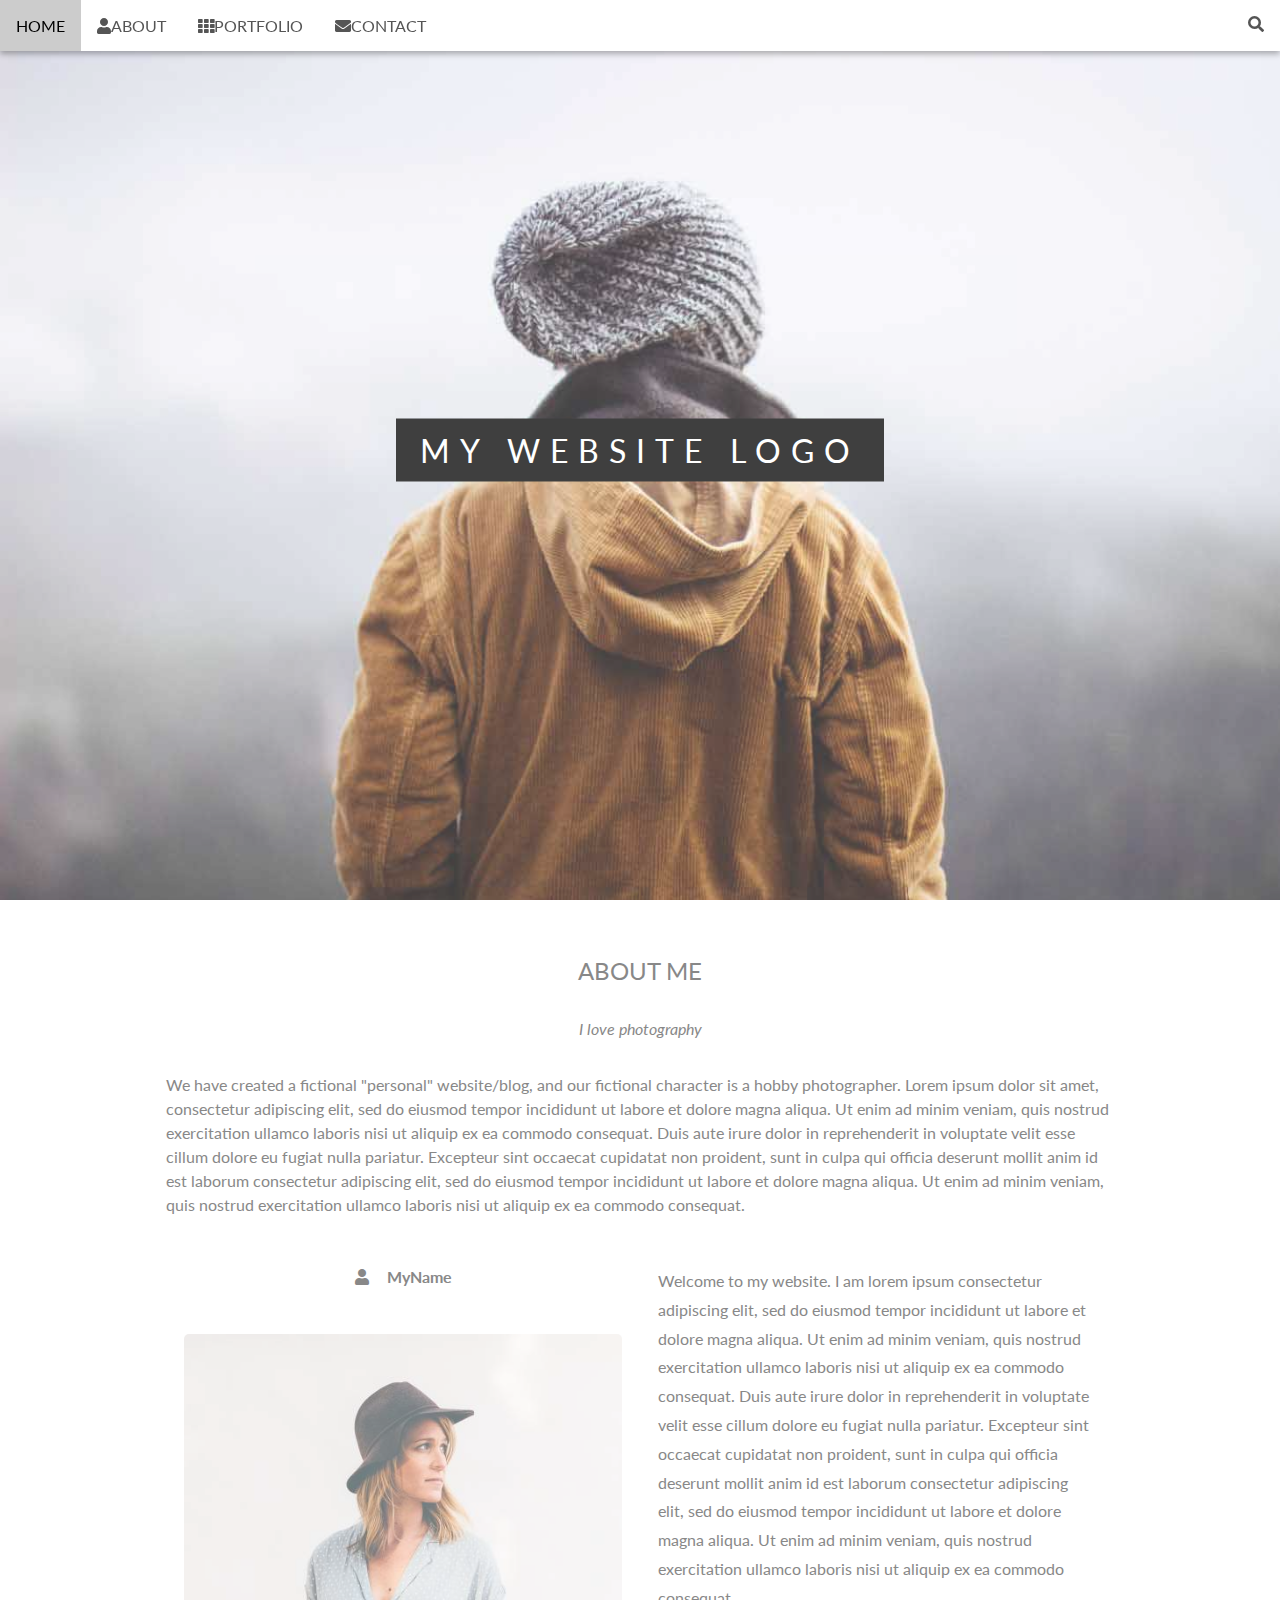
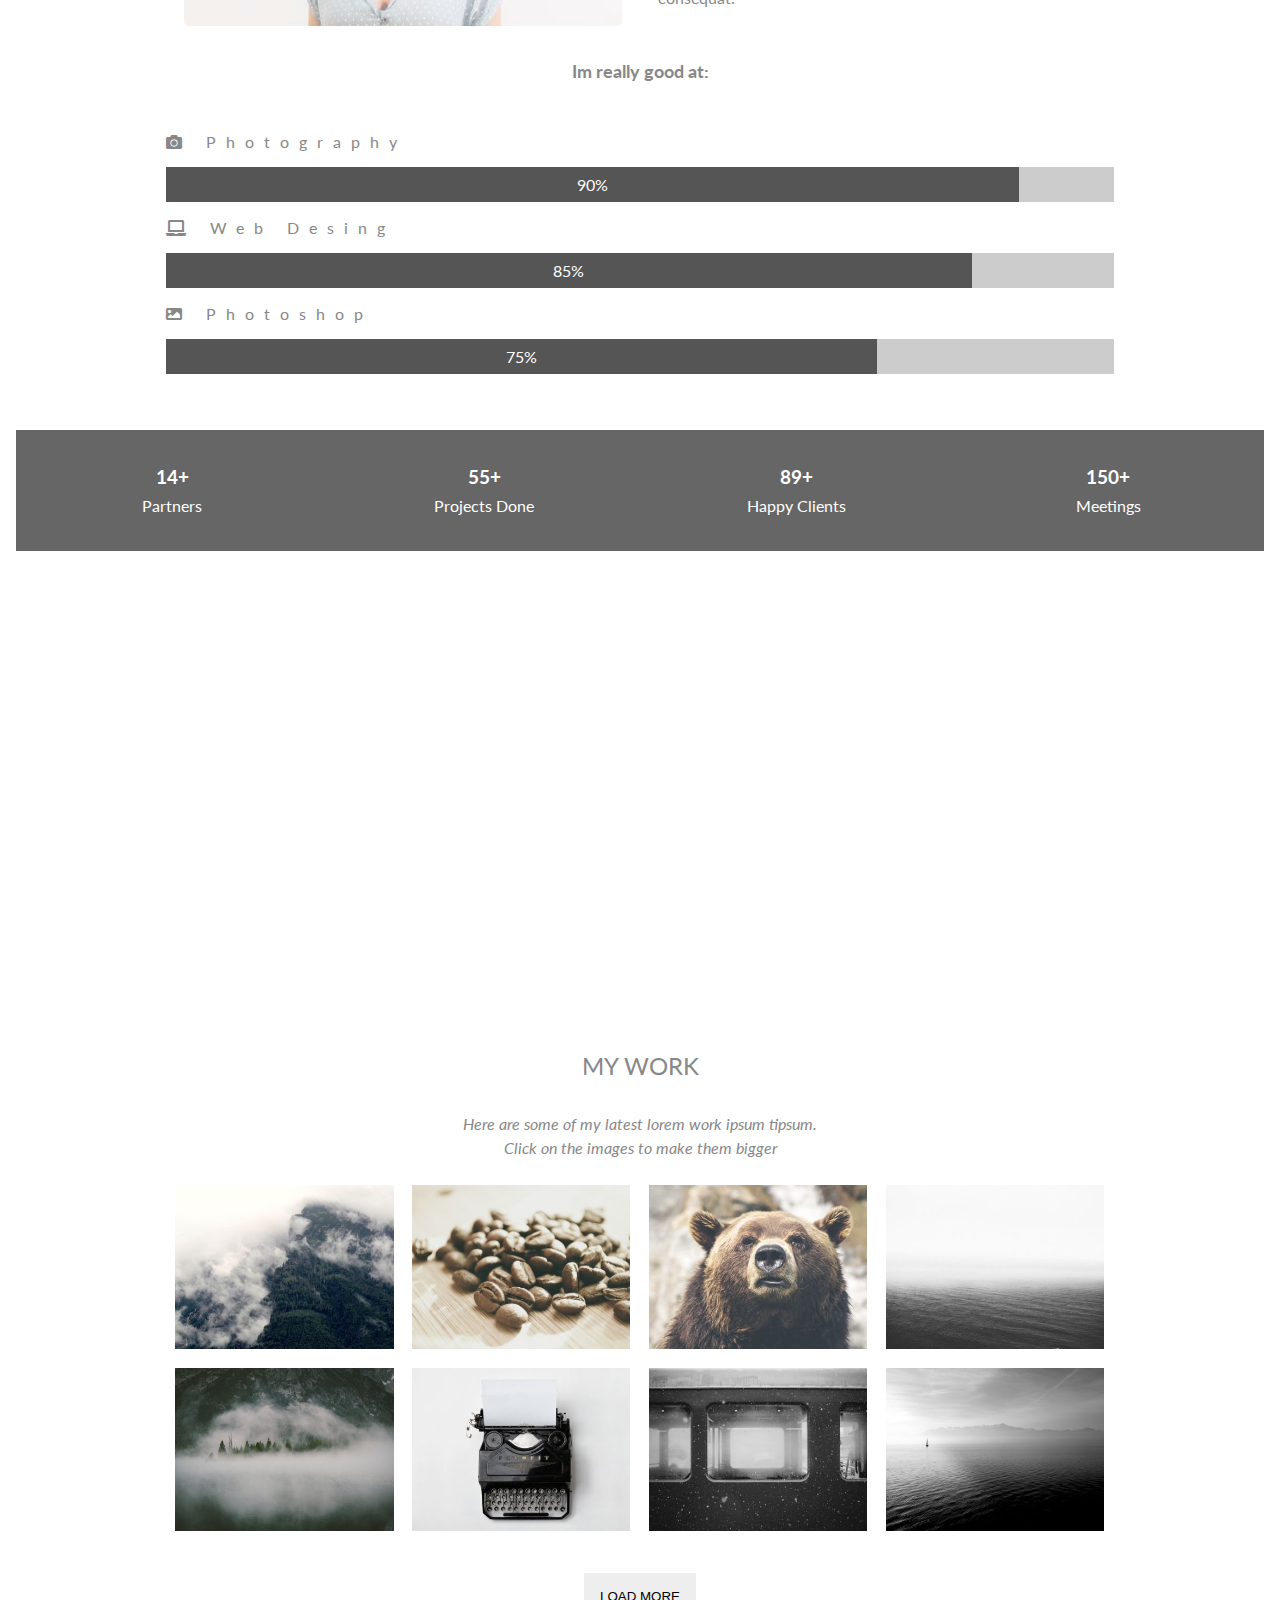
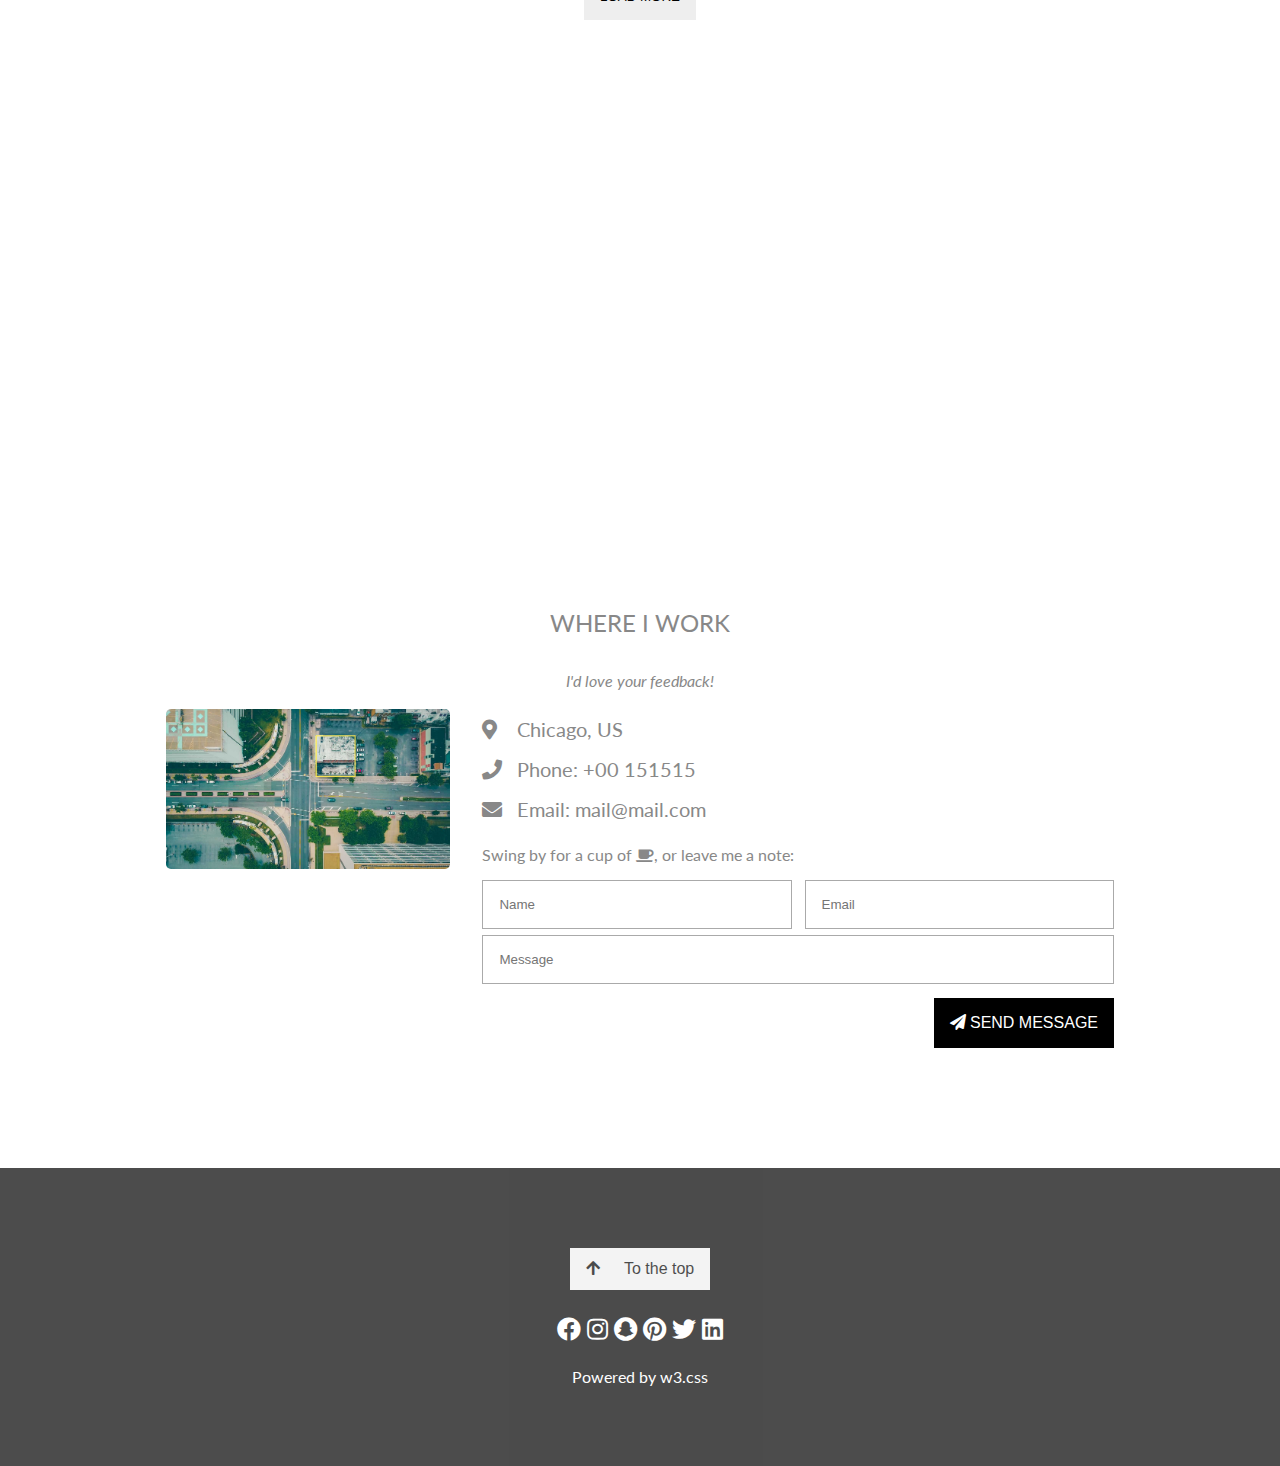
<file: html/index.html>
<!DOCTYPE html>
<html lang="ko">
<head>
    <meta charset="UTF-8">
    <meta name="viewport" content="width=device-width, initial-scale=1.0">    
    <link rel="shortcut icon" href="../img/favicon.ico" type="image/x-icon">
    <link rel="icon" href="../img/favicon.ico" type="image/x-icon">
    <link rel="stylesheet" href="https://cdnjs.cloudflare.com/ajax/libs/font-awesome/5.14.0/css/all.min.css">
    <link rel="stylesheet" href="../css/base.css">
    <link rel="stylesheet" href="../css/index.css">
    <title>왕피니티홈피</title>
</head>
<body>
    <header class="header">
        <nav class="navi-wrap">
            <a href="">HOME</a>
            <a href="#">
                <span class="fa fa-user"></span>ABOUT
            </a>
            <a href="#">
                <span class="fa fa-th"></span>PORTFOLIO
            </a>
            <a href="#">
                <span class="fa fa-envelope"></span>CONTACT
            </a>
        </nav>
        <div class="search-wrap">
        <span class="fa fa-search"></span>
        <span class="fa fa-bars"></span>
         </div>
    </header>
    <section class="main-wrap">       
            <h1 class="main-logo">
                <div>
                MY <span>WEBSITE</span> LOGO
                 </div>
            </h1>         
    </section>
    <section class="about-wrap wrapper">
        <h2 class="title">ABOUT ME</h2>
        <h3 class="slogan">I love photography</h3>
        <p class="desc">We have created a fictional "personal" website/blog, and our fictional character is a hobby photographer. Lorem ipsum dolor sit amet, consectetur adipiscing elit, sed do eiusmod tempor incididunt ut labore et dolore magna aliqua. Ut enim ad minim veniam, quis nostrud exercitation ullamco laboris nisi ut aliquip ex ea commodo consequat. Duis aute irure dolor in reprehenderit in voluptate velit esse cillum dolore eu fugiat nulla pariatur. Excepteur sint occaecat cupidatat non proident, sunt in culpa qui officia deserunt mollit anim id est laborum consectetur adipiscing elit, sed do eiusmod tempor incididunt ut labore et dolore magna aliqua. Ut enim ad minim veniam, quis nostrud exercitation ullamco laboris nisi ut aliquip ex ea commodo consequat.</p>
    <div class="abouts clear">
        <article class="photo">
            <h4>
                <span class="fa fa-user"></span> MyName
            </h4>
            <img src="../img/avatar_hat.jpg" alt="사진" class="img">
        </article>
        <article class="about">
            Welcome to my website. I am lorem ipsum consectetur adipiscing elit, sed do eiusmod tempor incididunt ut labore et dolore magna aliqua. Ut enim ad minim veniam, quis nostrud exercitation ullamco laboris nisi ut aliquip ex ea commodo consequat. Duis aute irure dolor in reprehenderit in voluptate velit esse cillum dolore eu fugiat nulla pariatur. Excepteur sint occaecat cupidatat non proident, sunt in culpa qui officia deserunt mollit anim id est laborum consectetur adipiscing elit, sed do eiusmod tempor incididunt ut labore et dolore magna aliqua. Ut enim ad minim veniam, quis nostrud exercitation ullamco laboris nisi ut aliquip ex ea commodo consequat.
        </article>
    </div>
    <div class="skills">
        <h4>Im really good at:</h4>
        <div class="skill-grp">
            <article class="skill">
                <h5><span class="fa fa-camera"></span> Photography</h5>
            <div class="bars">
                <div class="bar">90%</div>
            </div>
            </article>
            <article class="skill">
                <h5><span class="fa fa-laptop"></span> Web Desing</h5>
            <div class="bars">
                <div class="bar">85%</div>
            </div>
            </article>
            <article class="skill">
                <h5><span class="fa fa-image"></span> Photoshop</h5>
            <div class="bars">
                <div class="bar">75%</div>
            </div>
            </article>
        </div>
    </div>
    </section>
    <section class="pf-wrap">
        <div class="prjs clear">
            <article class="prj">
                <h3>14+</h3>
                <p>Partners</p>
            </article>
            <article class="prj">
                <h3>55+</h3>
                <p>Projects Done</p>
            </article>
            <article class="prj">
                <h3>89+</h3>
                <p>Happy Clients</p>
            </article>
            <article class="prj">
                <h3>150+</h3>
                <p>Meetings</p>
            </article>
        </div>
        <div class="pf-banner">
            <h2>PORTFOLIO</h2>
        </div>
        <div class="works wrapper">
            <h2 class="title">MY WORK</h2>
            <h3 class="slogan">Here are some of my latest lorem work ipsum tipsum.
                <br>Click on the images to make them bigger</h3>
           <div class="work-grp clear">
            <div class="work">
                <img src="../img/p1.jpg" alt="work" class="img">
            </div>
            <div class="work">
                <img src="../img/p2.jpg" alt="work" class="img">
            </div>
            <div class="work">
                <img src="../img/p3.jpg" alt="work" class="img">
            </div>
            <div class="work">
                <img src="../img/p4.jpg" alt="work" class="img">
            </div>
            <div class="work">
                <img src="../img/p5.jpg" alt="work" class="img">
            </div>
            <div class="work">
                <img src="../img/p6.jpg" alt="work" class="img">
            </div>
            <div class="work">
                <img src="../img/p7.jpg" alt="work" class="img">
            </div>
            <div class="work">
                <img src="../img/p8.jpg" alt="work" class="img">
            </div>
        </div>
        <div class="bts">
            <button class="bt-load">LOAD MORE</button>
        </div>
            </div>      
    </section>
    <section class="contact-wrap">
        <div class="contact-banner">
            <h2>CONTACT</h2>
        </div>
        <div class="contacts wrapper">
            <h2 class="title">WHERE I WORK</h2>
            <h3 class="slogan">I'd love your feedback!</h3>
            <div class="contact-grp clear">
                <article class="map">
                    <img src="../img/map.jpg" alt="약도" class="img">
                </article>
                <form class="contact-form">
                    <div class="info">
                        <span class="fa fa-map-marker-alt"></span> Chicago, US
                    </div>
                    <div class="info">
                        <span class="fa fa-phone"></span> Phone: +00 151515
                    </div>
                    <div class="info">
                        <span class="fa fa-envelope"></span> Email: mail@mail.com
                    </div>
                    <p>Swing by for a cup of <span class="fa fa-coffee"></span>, or leave me a note:</p>
                    <div class="msg clear">
                        <input type="text" name="name" placeholder="Name">
                        <input type="text" name="email" placeholder="Email">
                        <input type="text" name="message" placeholder="Message">
                    </div>
                    <div class="bts">
                        <button class="bt-send">
                            <span class="fa fa-paper-plane"></span>
                            SEND MESSAGE
                        </button>
                    </div>
                </form>
            </div>
        </div>
    </section>
    <footer class="footer">
        <div class="bts">
            <button class="bt-top">
                <span class="fa fa-arrow-up"></span> To the top
            </button>
        </div>
        <div class="links">
            <a href="#" class="fab fa-facebook" id=""></a>
            <a href="#" class="fab fa-instagram" id=""></a>
            <a href="#" class="fab fa-snapchat" id=""></a>
            <a href="#" class="fab fa-pinterest" id=""></a>
            <a href="#" class="fab fa-twitter" id=""></a>
            <a href="#" class="fab fa-linkedin" id=""></a>
        </div>
        <div class="copyright">
            Powered by <a href="#">w3.css</a>
        </div>
    </footer>
</body>
</html>
</file>
<file: css/base.css>
/********** common **********/

html,body,h1,h2,h3,h4,h5,h6,p,div,input,textarea,
select,header,section,article,aside,footer,form {
    margin: 0;
    padding: 0;
    box-sizing: border-box;
}
img {
    vertical-align: middle;
    max-width: 100%;
}

.clear:after {
    content: "";
    display: block;
    clear: both;
}
.img {
    width: 100%;
}
.imgx {
    max-width: 100%;
}

.pointer {
    cursor: pointer;
}
</file>
<file: css/index.css>
@import url('https://fonts.googleapis.com/css2?family=Lato:ital,wght@0,300;0,400;0,700;1,400&display=swap');
/* font-family: 'Lato', sans-serif; */

/********** 공통사항 **********/
body {
    font-family: 'Lato', sans-serif;
}
.wrapper {
    max-width: 980px;
    margin: auto;
    padding: 40px 16px;
}
.wrapper > .title {text-align: center; font-size: 24px; font-weight: normal; padding: 16px 0;}
.wrapper > .slogan {text-align: center; font-size: 16px; font-weight: normal; padding: 16px 0; font-style: italic;
line-height: 150%;}
.wrapper > .desc {line-height: 150%; padding: 16px 0;}
/********** header **********/
.header {
    color: #555;
    position: fixed;
    width: 100%;
    z-index: 99;
    background-color: #fff;
    box-shadow: 0 3px 6px rgba(0, 0, 0, 0.3);
}
.navi-wrap {
    float: left;
}
.navi-wrap > a {
    padding: 16px;
    float: left;
    color: inherit;
    text-decoration: none;
}
.navi-wrap > a:hover {
    color: #000;
    background: #ccc;
}
.navi-wrap > a:not(:first-child) {
    display: none;
}
.search-wrap {
    float: right;
}
.search-wrap > .fa-bars{   
    padding: 16px;
    cursor: pointer;
}
.search-wrap > .fa-bars:hover{
   background: #000;
   color: #fff;
}
.search-wrap > .fa-search{
    padding: 16px;
    cursor: pointer;
    display: none;
}
.search-wrap > .fa-search:hover{
    background: #f21;
    color: #fff;
}

/********** main-wrap **********/
.main-wrap {
    opacity: 0.75;
    height: 100vh;
    /* background: url('../img/parallax1.jpg') no-repeat center;     */
    background: url('../img/parallax1.jpg'); 
    background-repeat: no-repeat;
    background-position: center;
    background-size: cover;
    background-attachment: fixed;
    position: relative;   
}
.main-logo {
    width: 100%;    
    position: absolute;
    color: #fff;
    font-weight: normal;
    top: 50%;  
    transform: translateY(-50%);
    letter-spacing: 10px;  
    text-align: center;      
}
.main-logo > div {
    background-color: #000;
    padding: 12px 24px;
    display: inline-block;
}
.main-logo span {
    display: none;
}
/********** about-wrap **********/
.about-wrap {
    color: #888;
}
.abouts {
    padding: 16px 0;
}
.abouts > article {
    width: 100%;
    float: left;
    padding: 18px;
}
.abouts > .about{display: none; line-height: 180%;}
.abouts > .photo > h4 {
    margin-bottom: 48px;
    text-align: center;
}
.abouts > .photo > img {
    border-radius: 5px;
    opacity: 0.6;
}
.abouts > .photo > img:hover {
    border-radius: 5px;
    opacity: 1;
}
.abouts .fa-user {
    margin-right: 14px;
}
.skills > h4 {
    text-align: center;
    line-height: normal;
    font-size: 18px;
    margin-bottom: 34px;
}
.skill > h5 {
    letter-spacing: 10px;
    font-weight: normal;
    font-size: 16px;
    padding: 16px 0;
}
.skill > .bars {
    background-color: #ccc;
}
.skill > .bars > .bar {
    background-color: #555;
    color: #fff;
    padding: 8px;
    text-align: center;
}
.skill-grp > :nth-child(1) .bar {width: 90%;}
.skill-grp > :nth-child(2) .bar {width: 85%;}
.skill-grp > :nth-child(3) .bar {width: 75%;}


/********** pf-wrap **********/
.pf-wrap{padding: 16px;}
.prjs {
    background-color: #666;
    color: #fff;
    text-align: center;
}
.prj {
    float: left;
    width: 100%;
    padding: 36px 0;
}
.prj > h3 {
    margin-bottom: 8px;
}
.pf-banner {
    background: url('../img/parallax2.jpg');
    background-repeat: no-repeat;
    background-position: center;
    background-size: cover;
    background-attachment: fixed;
}
.pf-banner > h2 {
    font-size: 36px;
    color: #fff;
    letter-spacing: 10px;
    padding: 200px 0;
    text-align: center;
}
.works {color: #888;}
.work { width: 100%; float: left;}
.work:hover { opacity: 0.7;}
.pf-wrap .bts { text-align: center; padding: 32px; }
.bt-load {
    border: none; 
    background-color: #eee;
    color: #000;
    padding: 16px ; 
    cursor: pointer;   
}
.bt-load:hover { 
    background-color: #ccc;
}
/********** contact-wrap **********/
.contact-banner {
    background: url('../img/parallax3.jpg');
    background-repeat: no-repeat;
    background-position: center;
    background-size: cover;
    background-attachment: fixed;
}
.contact-banner > h2 {
    font-size: 36px;
    color: #fff;
    letter-spacing: 10px;
    padding: 200px 0;
    text-align: center;
}
.contacts { color: #888;}
.map {
    float: left;
    width: 30%;
}
.map > img {border-radius: 5px;}
.contact-form {
    float: right;
    width: 100%;
}
.info {
    padding: 8px 0;  
    font-size: 20px;  
}
.info > .fa {
    width: 30px;
}
.info > .fa:hover {color: #000;}
.contact-form > p {
    padding: 16px 0;
}
.contact-form > p > .fa {font-size: 14px;}
.contact-form input {
    border: 1px solid #aaa; 
    padding: 16px;
    width: 100%; 
    margin-bottom: 1%; 
    float: left;
}
.contact-form input[name='name'] {width: 100%; }
.contact-form input[name='email'] {width: 100%; }
.contact-form input[name='message'] {width: 100%;}
.contact-form .bts {
    padding-top: 8px;
    text-align: right;
}
.bts > .bt-send {
    border: none;
    background: #000;
    color: #fff;
    padding: 16px;
    font-size: 16px;
    cursor: pointer;
}
.bts > .bt-send:hover {    
    background: #ccc; 
    color: #000;   
}


/********** footer **********/
.footer {
    background-color: #000;
    color: #fff;
    text-align: center;
    padding: 80px;
    margin-top: 80px;
    opacity: 0.7;
}
.footer:hover {    
    opacity: 1;
}
.footer .bt-top {
    color: #000;
    padding: 12px 16px;
    border: none;
    background-color: #eee;
    font-size: 16px;
    cursor: pointer;
}
.footer .bt-top:hover{background-color: #ccc;}
.footer .bt-top > .fa { margin-right: 20px;}
.footer a {color: #fff; text-decoration: none;}
.footer a:hover {color: #ccc; }
.footer > .links { font-size:24px; padding: 24px;}
.footer > .copyright > a:hover {color: #156812;}

/********** 반응형 **********/

@media screen and (min-width: 576px) {
    .navi-wrap > a:not(:first-child) {display: block;}
    .search-wrap > .fa-bars {display: none;}
    .search-wrap > .fa-search {display: block;}
    .main-logo span {display: inline-block;}
    .abouts > article {width: 50%;}
    .abouts > .about{display: block;}
    .prj { width: 50%;}
    .work { width: 48%; margin: 1%;}
    .contact-form input[name='name'] {width: 49%; margin-right: 1%;}
    .contact-form input[name='email'] {width: 49%; margin-left: 1%;}
    .map {
        width: 100%;
    }
}

@media screen and (min-width: 768px) {
    .prj { width: 25%;}
    .work { width: 23%; margin: 1%; }
    .map {width: 30%;}  
    .contact-form {width: 70%; padding-left: 32px;}
}

@media screen and (min-width: 992px) {

}
</file>
